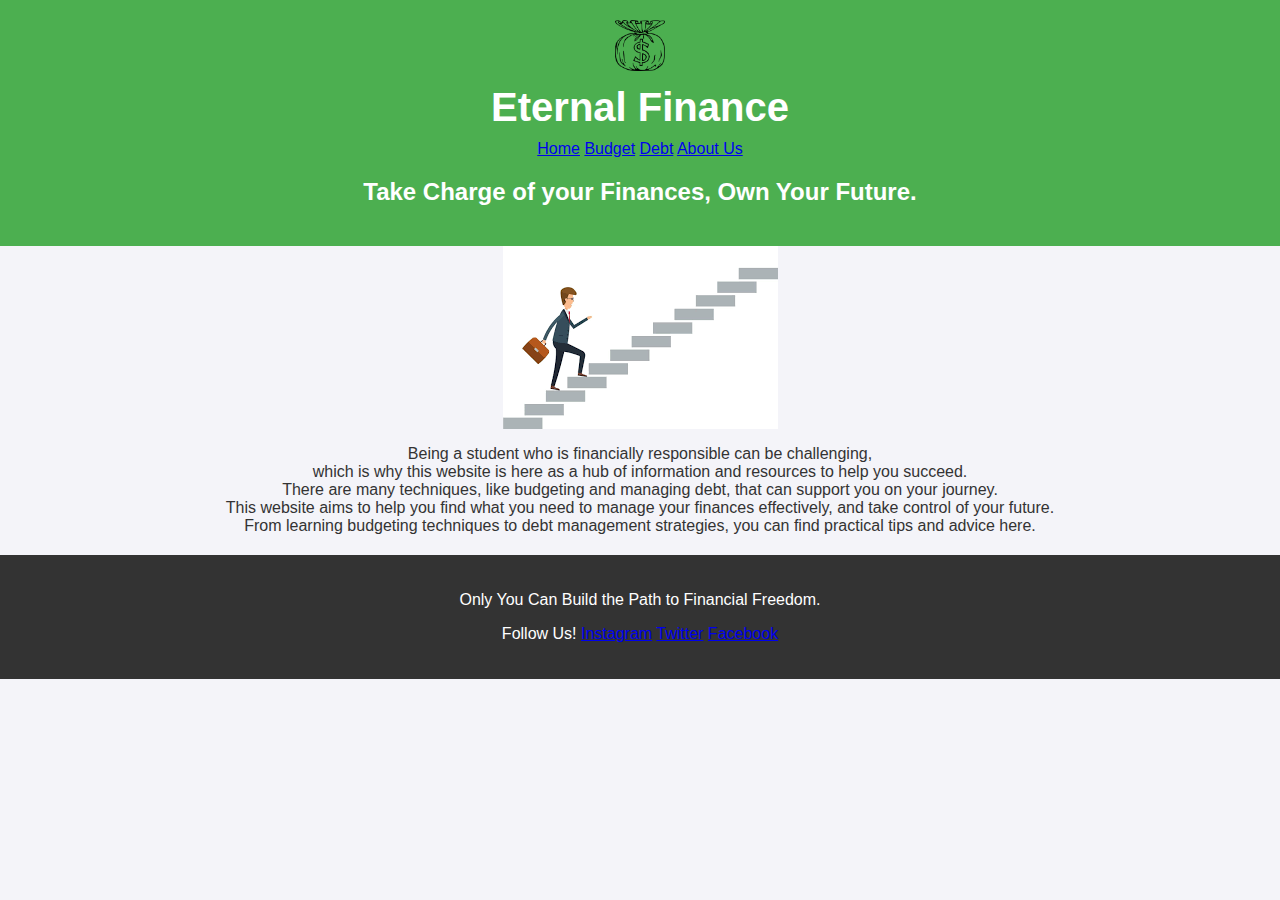
<file: index.html>
<!DOCTYPE html>
<html lang="en">
<link rel="stylesheet" href="index.css">
<body>
    <header>
        <img src="money-bag.png" alt="Eternal Finance Logo" style="width:50px; height:auto;">
        </nav>
        <h1>Eternal Finance</h1>
            <a href="Main.html">Home</a>
            <a href="Budget page.html">Budget</a>
            <a href="Debt page.html">Debt</a>
            <a href="about.html">About Us</a>
            
    </nav>
       
        <h2>Take Charge of your Finances, Own Your Future.</h2>
    </header>
    <main>
        <img src="money-guy.png" alt="guy walking up stairs" class= "center-image">
        <p>Being a student who is financially responsible can be challenging,<br>
        which is why this website is here as a hub of information and resources to help you succeed. <br>
        There are many techniques, like budgeting and managing debt, that can support you on your journey.<br>
         This website aims to help you find what you need to manage your finances effectively, and take control of your future.<br>
          From learning budgeting techniques to debt management strategies, you can find practical tips and advice here.</p>
    </main>
    <footer>
        <p>Only You Can Build the Path to Financial Freedom.</p>
        <div class="social">
            <p>Follow Us!
            <a href="#">Instagram<a>
            <a href="#">Twitter<a>
            <a href="#">Facebook<a>
            </p>
        </div>
    </footer>
</body>
</html>
</file>
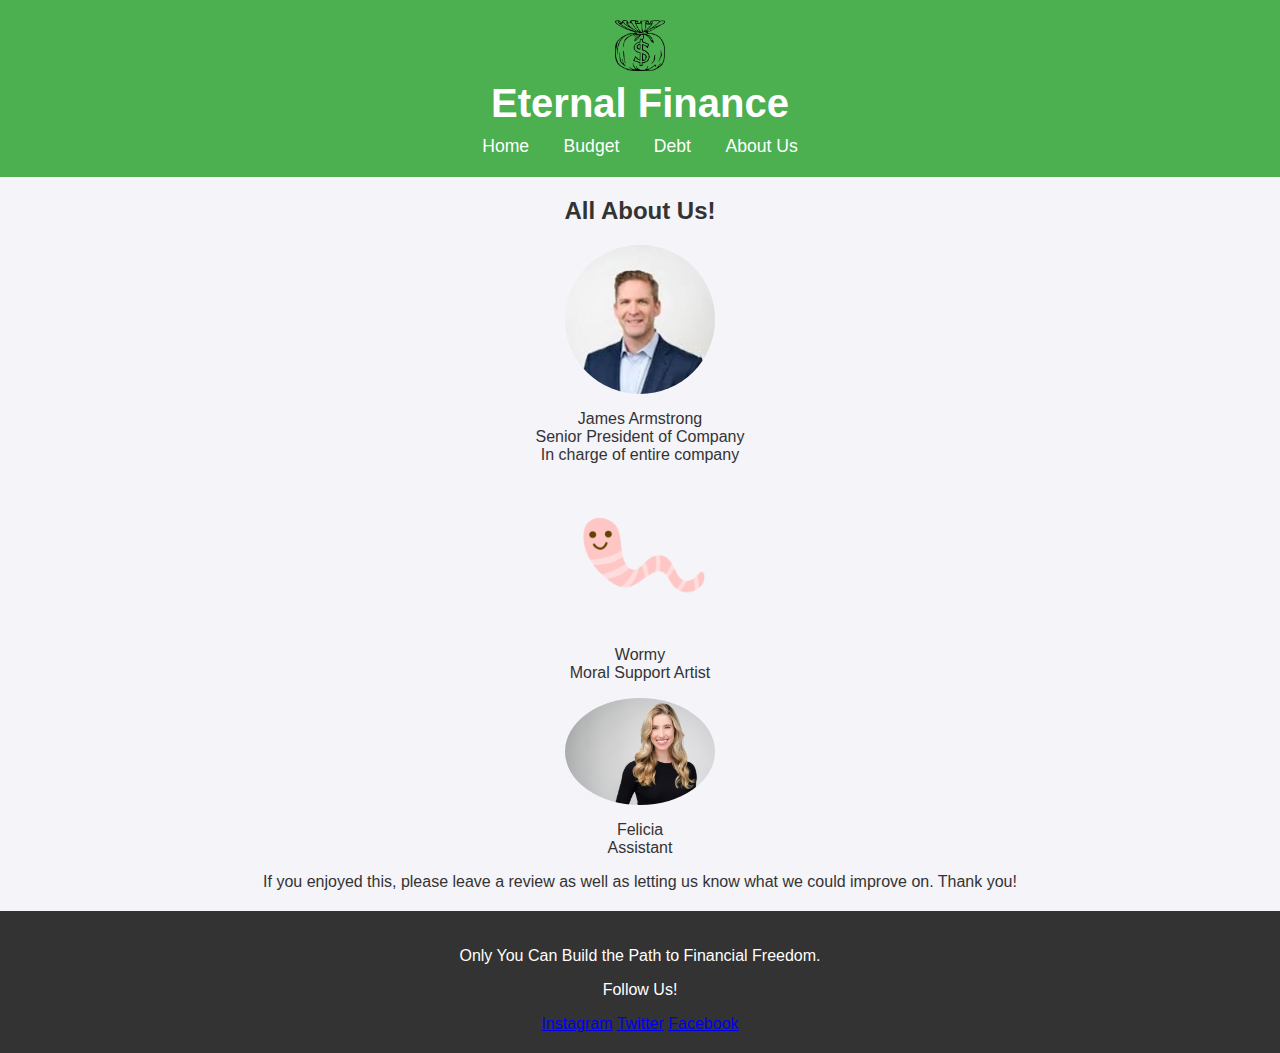
<file: about.html>
<head>
    <link rel="stylesheet" href="index.css">
    <title>Eternal Finance - About Us</title>
</head>
<body>
    <header>
        <img src="money-bag.png" alt="Eternal Finance Logo" style="width:50px; height:auto;">
        <h1>Eternal Finance</h1>
        <nav>
            <a href="Main.html">Home</a>
            <a href="Budget page.html">Budget</a>
            <a href="Debt page.html">Debt</a>
            <a href="about.html">About Us</a>
        </nav>
    </header>
    <main>
        <section>
            <h2>All About Us!</h2>
            <div class="team">
                <div class="member">
                    <img src="headshot1.jfif" alt="Headshot 1" class="headshot">
                    <p>James Armstrong<br>Senior President of Company<br>In charge of entire company</p>
                </div>
                <div class="member">
                    <img src="headshot2.png" alt="Headshot 2" class="headshot">
                    <p>Wormy<br>Moral Support Artist</p>
                </div>
                <div class="member">
                    <img src="headshot3.jpg" alt="Headshot 3" class="headshot">
                    <p>Felicia<br>Assistant</p>
                </div>
            </div>
            <div class="review">
                <p>If you enjoyed this, please leave a review as well as letting us know what we could improve on. Thank you!</p>
            </div>
        </section>
    </main>
    <footer>
        <p>Only You Can Build the Path to Financial Freedom.</p>
        <div class="social">
            <p>Follow Us!</p>
            <a href="#">Instagram</a>
            <a href="#">Twitter</a>
            <a href="#">Facebook</a>
        </div>
    </footer>
</body>
</html>
</file>
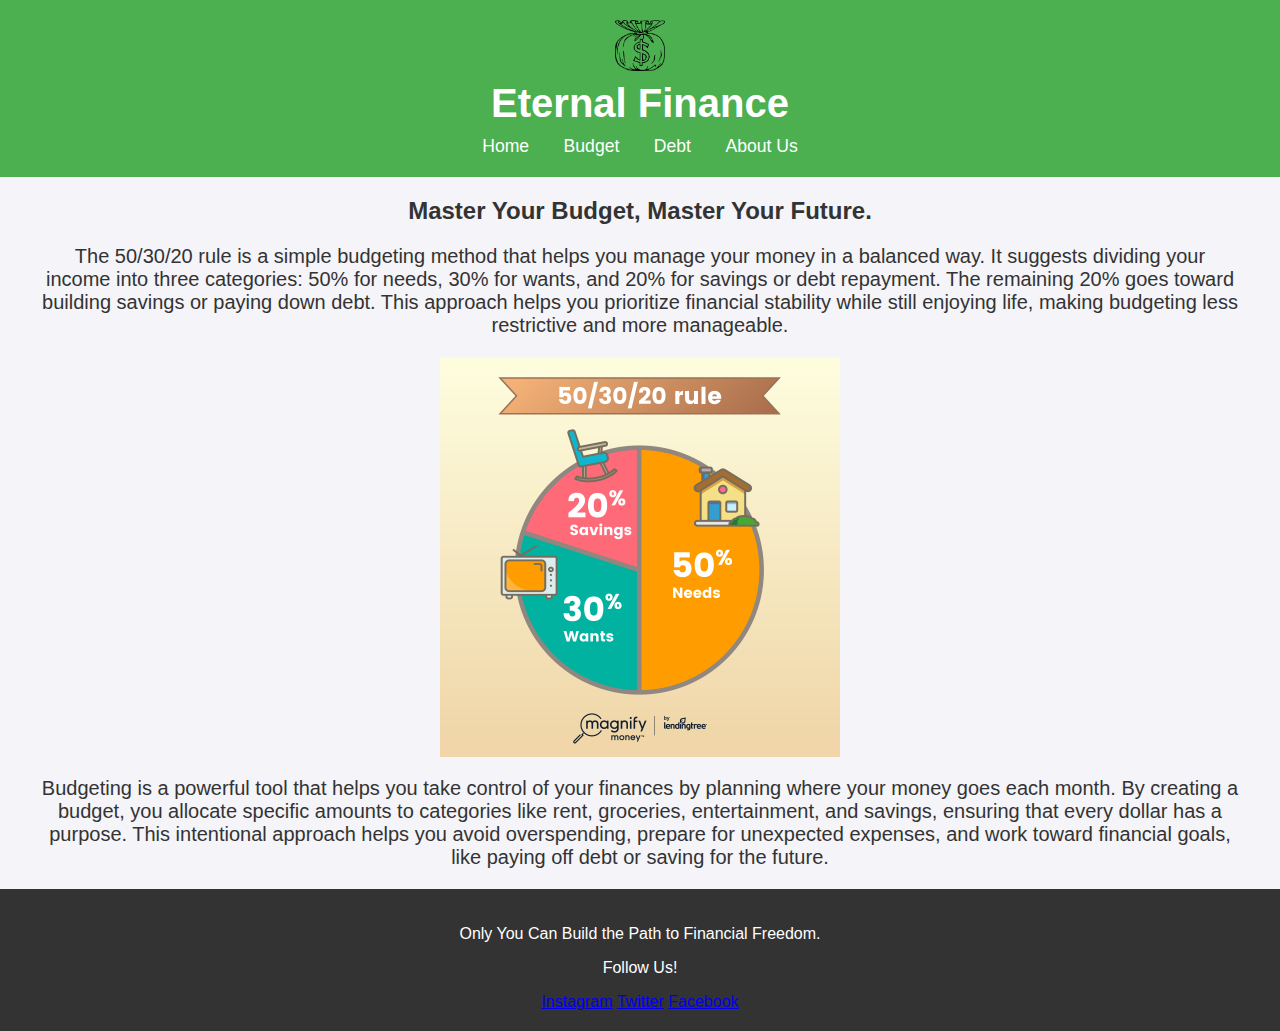
<file: Budget page.html>
<link rel="stylesheet" href="index.css">
<body>
    <header>
        <img src="money-bag.png" alt="Eternal Finance Logo" style="width:50px; height:auto;">
        <h1>Eternal Finance</h1>
        <nav>
            <a href="Main.html">Home</a>
            <a href="Budget page.html">Budget</a>
            <a href="Debt page.html">Debt</a>
            <a href="about.html">About Us</a>
        </nav>
    </header>
    <main>
        <section>
            <h2>Master Your Budget, Master Your Future.</h2>
            <div class="content">
                <p>The 50/30/20 rule is a simple budgeting method that helps you manage your money in a balanced way. It suggests dividing your income into three categories: 50% for needs, 30% for wants, and 20% for savings or debt repayment. The remaining 20% goes toward building savings or paying down debt. This approach helps you prioritize financial stability while still enjoying life, making budgeting less restrictive and more manageable.</p>
                
                <div class="image-content">
                    <img src="chart.png" alt="50/30/20 Rule Chart" class="chart-image">
                    <p>Budgeting is a powerful tool that helps you take control of your finances by planning where your money goes each month. By creating a budget, you allocate specific amounts to categories like rent, groceries, entertainment, and savings, ensuring that every dollar has a purpose. This intentional approach helps you avoid overspending, prepare for unexpected expenses, and work toward financial goals, like paying off debt or saving for the future. </p>
                </div>
            </div>
        </section>
    </main>    
    <footer>
        <p>Only You Can Build the Path to Financial Freedom.</p>
        <div class="social">
            <p>Follow Us!</p>
            <a href="#">Instagram</a>
            <a href="#">Twitter</a>
            <a href="#">Facebook</a>
        </div>
    </footer>
</body>
</html>
</file>
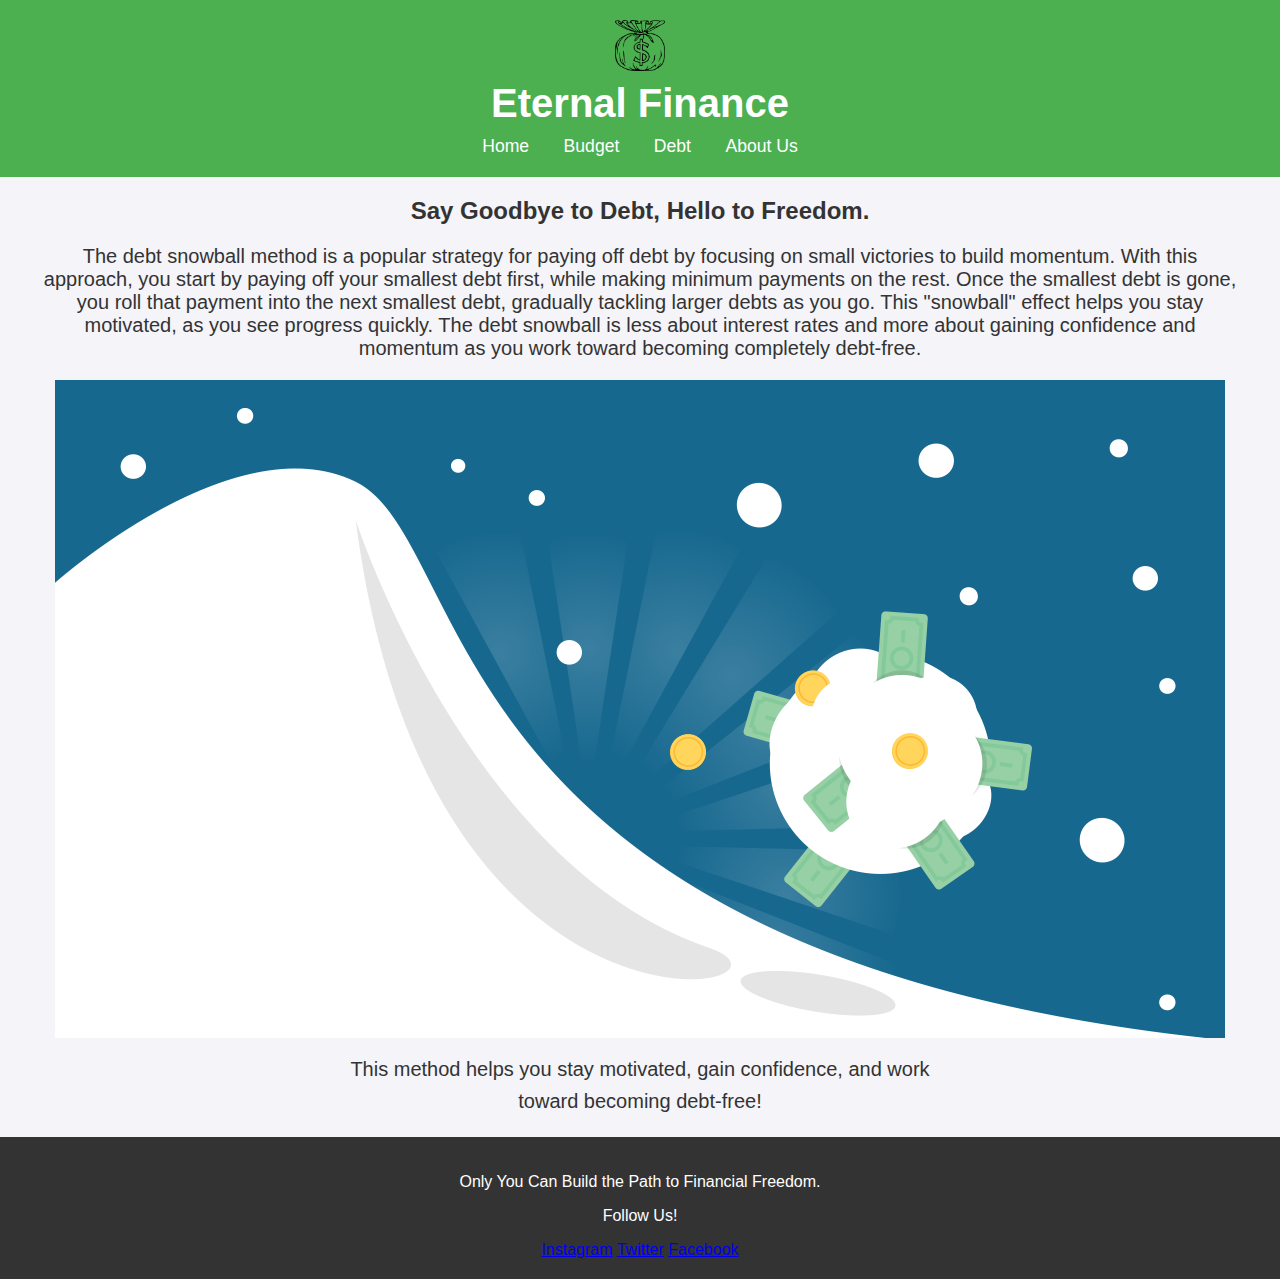
<file: Debt page.html>
<head>
    <link rel="stylesheet" href="index.css">
    <title>Eternal Finance - Debt</title>
</head>
<body>
    <header>
        <img src="money-bag.png" alt="Eternal Finance Logo" style="width:50px; height:auto;">
        <h1>Eternal Finance</h1>
        <nav>
            <a href="Main.html">Home</a>
            <a href="Budget page.html">Budget</a>
            <a href="Debt page.html">Debt</a>
            <a href="about.html">About Us</a>
        </nav>
    </header>
    <main>
        <section>
            <h2>Say Goodbye to Debt, Hello to Freedom.</h2>
            <div class="content">
                <p>The debt snowball method is a popular strategy for paying off debt by focusing on small victories to build momentum. With this approach, you start 
                    by paying off your smallest debt first, while making minimum payments on the rest. Once the smallest debt is gone, you roll that payment into the 
                    next smallest debt, gradually tackling larger debts as you go. This "snowball" effect helps you stay motivated, as you see progress quickly. 
                    The debt snowball is less about interest rates and more about gaining confidence and momentum as you work toward becoming completely debt-free.</p>
                <div class="image-content">
                    <img src="debt-snowball.png" alt="Debt Snowball Method" class="center-image">
                    <p class="image-paragraph">This method helps you stay motivated, gain confidence, and work toward becoming debt-free!</p>
                </div>
            </div>
        </section>
    </main>
    <footer>
        <p>Only You Can Build the Path to Financial Freedom.</p>
        <div class="social">
            <p>Follow Us!</p>
            <a href="#">Instagram</a>
            <a href="#">Twitter</a>
            <a href="#">Facebook</a>
        </div>
    </footer>
</body>
</html>
</file>
<file: index.css>
body {
    font-family: Arial, sans-serif;  /* Sets a clean, sans-serif font for readability */
    margin: 0;                       /* Removes default margin from the body */
    padding: 0;                      /* Removes default padding from the body */
    background-color: #f4f4f9;       /* Light gray background color for the entire page */
    color: #333;                     /* Dark gray color for the text */
}

header {
    background-color: #4CAF50;       /* Green background for the header */
    color: white;                    /* White text in the header */
    text-align: center;              /* Centers all content inside the header */
    padding: 20px 0;                 /* Adds padding to give the header more space */
}

header h1 {
    margin: 10px 0;                  /* Adds some margin around the heading */
    font-size: 2.5rem;               /* Sets a large font size for the main title */
}


nav {
    margin-top: 10px;                /* Adds space above the navigation bar */
}

nav a {
    color: white;                    /* White color for the navigation links */
    text-decoration: none;           /* Removes the underline from the links */
    font-size: 1.1rem;               /* Slightly increases the font size for navigation links */
    margin: 0 15px;                  /* Adds space between navigation links */
}
main {
    max-width: 1200px;               /* Sets a maximum width to prevent the content from being too wide */
    margin: 0 auto;                  /* Centers the main content within the page */
    text-align: center;              /* Centers the text in the main section */
}

.content p {
    font-size: 1.25rem;              /* Increases the font size for the main text */
    margin-bottom: 20px;             /* Adds space below each paragraph */
    text-align: center;              /* Centers the text */
}

footer {
    background-color: #333;          /* Dark gray background for the footer */
    color: white;                    /* White text color in the footer */
    text-align: center;              /* Centers the content in the footer */
    padding: 20px;                   /* Adds space inside the footer */
    margin-top: 20px;                /* Adds space above the footer to separate it from the main content */
}
.image-content {
    text-align: center;            /* Center-aligns everything in the image-content section */
    margin: 20px auto;             /* Centers the entire content within the main section */
}

.center-image {
    display: block;
    margin: 0 auto;                /* Centers the image horizontally */
    max-width: 100%;               /* Ensures responsive scaling of the image */
    height: auto;
}

.image-paragraph {
    margin: 15px auto;               /* Centers the paragraph with space from the image */
    font-size: 1.1rem;               /* Adjusts the font size for readability */
    max-width: 600px;                /* Limits the paragraph width */
    line-height: 1.6;                /* Increases line spacing for readability */
    text-align: left;                /* Left-aligns text for a natural paragraph style */
}

.chart-image {
    width: 50%;
    max-width: 400px;
    height: auto;
    margin: 0 auto;
    display: block;
}

.headshot {
    width: 150px;
    height: auto;
    object-fit: cover;
    border-radius: 50%;
}
</file>
